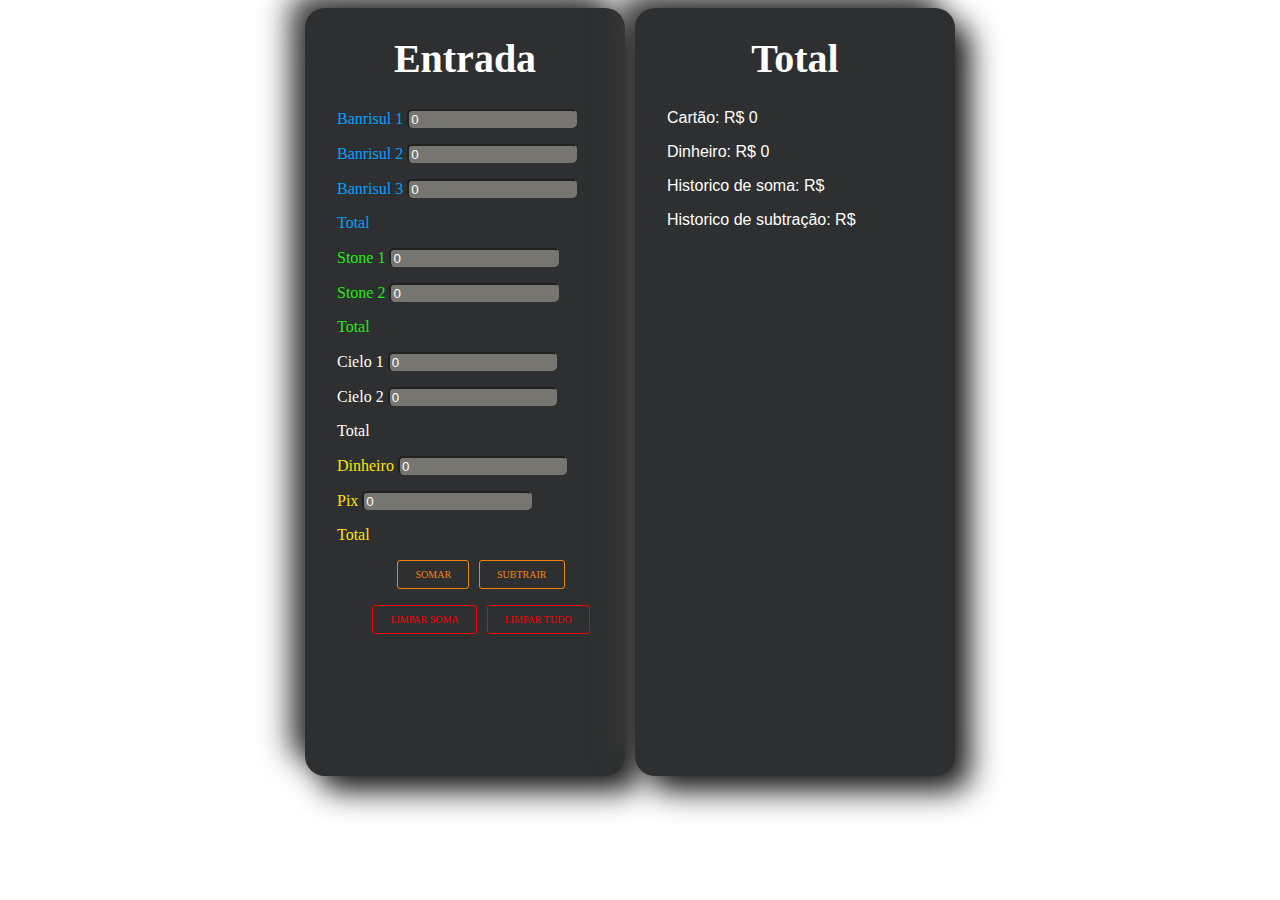
<file: main.html>
<!DOCTYPE html>

<html lang="pt-br">
<head>
    <meta charset="UTF-8">
    <meta name="viewport" content="width=device-width, initial-scale=1.0">
    <meta name="autor" content="Kaliztro">

    <link rel="shortcut icon" href="./img/Panesul.png">

    <title>Panesul - Fechamento</title>

    <link rel="stylesheet" href="./css/styles.css">
    <link rel="stylesheet" href="./css/input.css">
    <link rel="stylesheet" href="./css/button.css">

    <script src="https://ajax.googleapis.com/ajax/libs/jquery/3.5.1/jquery.min.js"></script>
    <script src="./javascript/script.js"></script>

</head>

<body>
    <div class="container">
        <div class="box">
            <h1 class="titulo"><b>Entrada</b></h1>
            <div class="box-itens">
                <form action="" method="post">
                    <div class="banrisul-barra">
                        <p class="banrisul">Banrisul 1 <input class="input" type="number" id="banri1" step="any" placeholder="0" onblur="banrisulSoma(), total()" min="0"><span class="banrisul-barra-border"></span> </p>
                    </div>
                    <div class="banrisul-barra">
                        <p class="banrisul">Banrisul 2 <input class="input" type="number" id="banri2" step="any" placeholder="0" onblur="banrisulSoma(), total()" min="0"><span class="banrisul-barra-border"></span> </p>
                    </div>
                    <div class="banrisul-barra">
                        <p class="banrisul">Banrisul 3 <input class="input" type="number" id="banri3" step="any" placeholder="0" onblur="banrisulSoma(), total()" min="0"><span class="banrisul-barra-border"></span> </p>
                    </div>
                    <p class="banrisul" id="banrisulTotal">Total</p>
                    <div class="stone-barra">
                        <p class="stone">Stone 1 <input class="input" type="number" id="stone1" step="any" placeholder="0" onblur="stoneSoma(), total()" min="0"><span class="stone-barra-border"></span> </p>
                    </div>
                    <div class="stone-barra">
                        <p class="stone">Stone 2 <input class="input" type="number" id="stone2" step="any" placeholder="0" onblur="stoneSoma(), total()" min="0"  ><span class="stone-barra-border"></span> </p>
                    </div>
                    <p class="stone" id="stoneTotal">Total</p>
                    <div class="cielo-barra">
                        <p class="cielo">Cielo 1 <input class="input" type="number" id="cielo1" step="any" placeholder="0" onblur="cieloSoma(), total()" min="0"><span class="cielo-barra-border"></span> </p>
                    </div>
                    <div class="cielo-barra">
                        <p class="cielo">Cielo 2 <input class="input" type="number" step="any" id="cielo2" placeholder="0" onblur="cieloSoma(), total()" min="0"><span class="cielo-barra-border"></span> </p>
                    </div>
                    <p class="cielo" id="cieloTotal">Total</p>
                    <div class="dinheiro-barra">
                        <p class="dinheiro">Dinheiro <input class="input" type="number" step="any" id="dinheiro" placeholder="0" onblur="total()" min="0"><span class="dinheiro-barra-border"></span> </p>
                    </div>
                    <div class="pix-barra">
                        <p class="dinheiro">Pix <input class="input" type="number" step="any" id="pix" placeholder="0" onblur="total()" min="0"><span class="pix-barra-border"></span> </p>
                    </div>
                    <p class="dinheiro" id="dinheiroTotal">Total</p>
                </form>
                    <p class="botao-entrada">
                    <button class="button" onclick="abrirModalSoma()">Somar</button>
                    <button class="button" onclick="abrirModalSubtracao()">Subtrair</button>
                    </p>
                    <p class="botao-entrada">
                    <button class="red-button" onclick="total()">Limpar soma</button>
                    <button class="red-button" onclick="location.reload()">Limpar tudo</button>
                </p>
            </div>
        </div>
        <div class="box">
            <h1 class="titulo" id="total"> Total</h1>
            <div class="box-itens">
                <p class="maqui" id="mac">Cartão: R$ 0</p>
                <p class="dinh" id="din">Dinheiro: R$ 0</p>
                <p id="valoresSomados">Historico de soma: R$ </p>
                <p id="resultadoSoma"></p>
                <p id="valoresSubtraidos">Historico de subtração: R$ </p>
                <p id="resultadoSub"></p>
            </div>
        </div>
        <div>
            <dialog class="card" id="dialog-soma">
                <div class="form">
                    <p class="dialog-font">Digite o valor a ser somado ou 0 para sair</p>
                    <input class="input-card-soma" type="number" id="somaInput" onkeydown="if (event.key === 'Enter') somar()">
                    <button class="green-button" onclick="somar()">Continuar</button>
                    <button class="red-button" onclick="fecharSoma()">Sair</button>
                </div>
                <p id="dialog-soma-resultado">Total</p>
            </dialog>
        </div>
        <div>
            <dialog class="card" id="dialog-Subtra">
                <div class="form">
                    <p class="dialog-font">Digite o valor a ser subtraido ou 0 para sair</p>
                    <input class="input-card-soma" type="number" id="subtracaoInput" onkeydown="if (event.key === 'Enter') subtrair()">
                    <button class="green-button" onclick="subtrair()">Continuar</button>
                    <button class="red-button" onclick="fecharSubtracao()">Sair</button>
                </div>
                <p id="dialog-sub-resultado">Total</p>
            </dialog>
        </div>
    </div>

</body>

</html>
</file>
<file: css/styles.css>
body.dark-theme {
    background-color: #303131;
    color: #fff;
}

button {
    cursor: pointer;
}

.container {
    gap: 10px;
    display: flex;
    flex-wrap: wrap;
    justify-content: center;
}

.box {
    width: 20rem;      /*! Largura */
    height: 48rem;     /*! Altura */
    background-color: #2e2f30;
    border-radius: 20px;
    box-shadow: 15px 15px 30px rgb(25, 25, 25), -15px -15px 30px rgb(60, 60, 60);
    border: none;
}

.box-itens {
    margin-left: 2rem;
}

.titulo {
    color: #ffffff;
    font-size: 40px;
    display: flex;
    justify-content: center;

}

.span-cifrao {
    color: rgb(250, 225, 3);
}

.total {
    color: #ffffff;
    font-family: 'Roboto', sans-serif;
}

.maqui, .dinh, #valoresSomados, #resultadoSoma, #valoresSubtraidos ,#resultadoSub {
    font-family: 'Roboto', sans-serif;
}

#resultadoSoma {
    color: #20EC0E;
}

#resultadoSub {
    color: #ff5733;
}

.botao-entrada {
    display: flex;
    justify-content: center;
    gap: 10px;
}

p {
    color: #ffffff;
}

.stone {
    color: #20EC0E;
}

.banrisul {
    color: #00a2ff;
}

.cielo {
    color: #ffffff;
}

.caixa {
    color: #ffc013;
}

.tef {
    color: #20EC0E;
    font-family: 'roboto', Times, serif;
}

.dinheiro {
    color: #FFE500;
}

.card {
    width: 350px; min-width: 175px;      /*! Largura */
    height: 150px; min-height: 125px;    /*! Altura */
    border-radius: 30px;
    background: #212121;
    box-shadow: 15px 15px 30px rgb(25, 25, 25), -15px -15px 30px rgb(60, 60, 60);
    border: none;
}

nav {
    display: flex;
    justify-content: space-between;
    align-items: center;
}

nav ul {
    list-style: none;
    padding: 0;
    display: flex;
    margin-left: 30px;
}

nav ul li {
    margin-right: 10px;
}

a {
    text-decoration: none;
    color: #fff;
    font-weight: bold;
    font-size: 14px; 
    transition: color 0.3s;
    &:hover {
        color: #ff5733;
    }
} 

label.ui-switch {
    display: flex;
    align-items: center;
    margin-right: 50px;
}
</file>
<file: css/input.css>
.input {
    width: 10.1rem;
    border-bottom: var(--border-height) solid var(--border-before-color);
    border-radius: 5px;
    background-color: rgb(119, 117, 111);
    color: #ffffff;
}

::placeholder {
    color: #ffffff;

    input:focus {
        outline: none;
    }
}

textarea:focus, input:focus { box-shadow: 0 0 0 0; outline: 0; }

/* remove os setinhas que acrescentam/diminuem um numero do imput */

input[type="number"]::-webkit-inner-spin-button {
    -webkit-appearance: none;
    margin: 0;
}

input[type=number] {
    -moz-appearance: textfield;
    appearance: textfield;
}

/* Efeito para o input Banrisul */

.banrisul-barra {
    --border-after-color: #00a2ff;
    position: relative;
    margin-bottom: 10px;
}

.banrisul-barra-border {
    position: absolute;
    background: var(--border-after-color);
    width: 0%;
    height: 2px;
    bottom: 0;
    left: 4.5rem;  /* inicio da animacao */
    transition: 0.3s;
}

input:focus~.banrisul-barra-border {
    width: 10.3rem; /* controla o comprimento da animacao*/    
}

/* Efeito para o input Stone */

.stone-barra {
    --border-after-color: #20EC0E;
    position: relative;
    margin-bottom: 10px;
}

.stone-barra-border {
    position: absolute;
    background: var(--border-after-color);
    width: 0%;
    height: 2px;
    bottom: 0;
    left: 3.4rem;
    transition: 0.3s;
}

input:focus~.stone-barra-border {
    width: 10.3rem; 
}

/* Efeito para o input Cielo */

.cielo-barra {
    --border-after-color: #000000;
    position: relative;
    margin-bottom: 10px;
}

.cielo-barra-border {
    position: absolute;
    background: var(--border-after-color);
    width: 0%;
    height: 2px;
    bottom: 0;
    left: 3.3rem;
    transition: 0.3s;
}

input:focus~.cielo-barra-border {
    width: 10.3rem; 
}

/* Efeito para o input caixa */

.caixa-barra {
    --border-after-color: #ffc013;
    position: relative;
}

.caixa-barra-border {
    position: absolute;
    background: var(--border-after-color);
    width: 0%;
    height: 2px;
    bottom: 0;
    left: 2.8rem;
    transition: 0.3s;
}

input:focus~.caixa-barra-border {
    width: 10.2rem; 
}

/* Efeito para o input Dinheiro */

.dinheiro-barra {
    --border-after-color: #FFE500;
    position: relative;
    margin-bottom: 10px;
}

.dinheiro-barra-border {
    position: absolute;
    background: var(--border-after-color);
    width: 0%;
    height: 2px;
    bottom: 0;
    left: 4rem;
    transition: 0.3s;
}

input:focus~.dinheiro-barra-border {
    width: 10.2rem; 
}

/* Efeito para o input TEF */

.tef-barra {
    --border-after-color: #20EC0E;
    position: relative;
    margin-bottom: 10px;
}

.tef-barra-border {
    position: absolute;
    background: var(--border-after-color);
    width: 0%;
    height: 2px;
    bottom: 0;
    left: 2.3rem;
    transition: 0.3s;
}

input:focus~.tef-barra-border {
    width: 10.3rem; 
}

/* Efeito para o input Dinheiro */

.pix-barra {
    --border-after-color: #FFE500;
    position: relative;
}

.pix-barra-border {
    position: absolute;
    background: var(--border-after-color);
    width: 0%;
    height: 2px;
    bottom: 0;
    left: 1.8rem;
    transition: 0.3s;
}

input:focus~.pix-barra-border {
    width: 10.2rem; 
}

/* Efeito para o input input-card-soma */

.input-card-soma {
    width: 150px;
    height: 19px;
    margin-top: 3px;
    border-bottom: var(--border-height) solid var(--border-before-color);
    border-radius: 5px;
    background-color: rgb(119, 117, 111);
    color: #ffffff;
    caret-color: #20EC0E;
    border: 2px solid #ccc;
    border-radius: 5px;
    font-size: 14px;
    outline: none;
}

.input-card-soma:focus {
    border-color: #0bf32a;
    box-shadow: 0 0 0 0.2rem rgba(0, 123, 255, 0.25);
}
</file>
<file: css/button.css>
.button {
    --color: #f08409;
    padding: 0.8em 1.7em;
    background-color: transparent;
    border-radius: .3em;
    position: relative;
    overflow: hidden;
    cursor: pointer;
    transition: .5s;
    font-weight: 400;
    font-size: 10px;
    border: 1px solid;
    font-family: inherit;
    text-transform: uppercase;
    color: var(--color);
    z-index: 1;
   }
   
   .button::before, .button::after {
    content: '';
    display: block;
    width: 10px;
    height: 100px;
    transform: translate(-50%, -50%);
    position: absolute;
    border-radius: 50%;
    z-index: -1;
    background-color: var(--color);
    transition: 1s ease;
   }
   
   .button::before {
    top: -1em;
    left: -1em;
   }
   
   .button::after {
    left: calc(100% + 1em);
    top: calc(100% + 1em);
   }
   
   .button:hover::before, .button:hover::after {
    height: 410px;
    width: 410px;
   }
   
   .button:hover {
    color: rgb(10, 25, 30);
   }
   
   .button:active {
    filter: brightness(.8);
   }
   

   /* BOTAO VERMELHO */

   .red-button {
    --color: #f50000;
    padding: 0.8em 1.7em;
    background-color: transparent;
    border-radius: .3em;
    position: relative;
    overflow: hidden;
    cursor: pointer;
    transition: .5s;
    font-weight: 400;
    font-size: 10px;
    border: 1px solid;
    font-family: inherit;
    text-transform: uppercase;
    color: var(--color);
    z-index: 1;
   }
   
   .red-button::before, .red-button::after {
    content: '';
    display: block;
    width: 10px;
    height: 100px;
    transform: translate(-50%, -50%);
    position: absolute;
    border-radius: 50%;
    z-index: -1;
    background-color: var(--color);
    transition: 1s ease;
   }
   
   .red-button::before {
    top: -1em;
    left: -1em;
   }
   
   .red-button::after {
    left: calc(100% + 1em);
    top: calc(100% + 1em);
   }
   
   .red-button:hover::before, .red-button:hover::after {
    height: 410px;
    width: 410px;
   }
   
   .red-button:hover {
    color: rgb(10, 25, 30);
   }
   
   .red-button:active {
    filter: brightness(.8);
   }

    /* BOTAO VERDE */

    .green-button {
        --color: #0bf32a;
        padding: 0.8em 1.7em;
        background-color: transparent;
        border-radius: .3em;
        position: relative;
        overflow: hidden;
        cursor: pointer;
        transition: .5s;
        font-weight: 400;
        font-size: 10px;
        border: 1px solid;
        font-family: inherit;
        text-transform: uppercase;
        color: var(--color);
        z-index: 1;
       }
       
       .green-button::before, .green-button::after {
        content: '';
        display: block;
        width: 10px;
        height: 100px;
        transform: translate(-50%, -50%);
        position: absolute;
        border-radius: 50%;
        z-index: -1;
        background-color: var(--color);
        transition: 1s ease;
       }
       
       .green-button::before {
        top: -1em;
        left: -1em;
       }
       
       .green-button::after {
        left: calc(100% + 1em);
        top: calc(100% + 1em);
       }
       
       .green-button:hover::before, .green-button:hover::after {
        height: 410px;
        width: 410px;
       }
       
       .green-button:hover {
        color: rgb(10, 25, 30);
       }
       
       .green-button:active {
        filter: brightness(.8);
       }
   

/* Switch Dark/Light */
.ui-switch {
    /* switch */
    --switch-bg: rgb(135, 150, 165);
    --switch-width: 48px;
    --switch-height: 20px;
    /* circle */
    --circle-diameter: 32px;
    --circle-bg: rgb(0, 56, 146);
    --circle-inset: calc((var(--circle-diameter) - var(--switch-height)) / 2);
    
  }
  
  .ui-switch input {
    display: none;
  }
  
  .slider {
    -webkit-appearance: none;
    -moz-appearance: none;
    appearance: none;
    width: var(--switch-width);
    height: var(--switch-height);
    background: var(--switch-bg);
    border-radius: 999px;
    position: relative;
    cursor: pointer;
  }
  
  .slider .circle {
    top: calc(var(--circle-inset) * -1);
    left: 0;
    width: var(--circle-diameter);
    height: var(--circle-diameter);
    position: absolute;
    background: var(--circle-bg);
    border-radius: inherit;
    background-image: url("[data-uri]");
    background-repeat: no-repeat;
    background-position: center center;
    -webkit-transition: left 150ms cubic-bezier(0.4, 0, 0.2, 1) 0ms, -webkit-transform 150ms cubic-bezier(0.4, 0, 0.2, 1) 0ms;
    -o-transition: left 150ms cubic-bezier(0.4, 0, 0.2, 1) 0ms, transform 150ms cubic-bezier(0.4, 0, 0.2, 1) 0ms;
    transition: left 150ms cubic-bezier(0.4, 0, 0.2, 1) 0ms, transform 150ms cubic-bezier(0.4, 0, 0.2, 1) 0ms, -webkit-transform 150ms cubic-bezier(0.4, 0, 0.2, 1) 0ms;
    display: -webkit-box;
    display: -ms-flexbox;
    display: flex;
    -webkit-box-align: center;
    -ms-flex-align: center;
    align-items: center;
    -webkit-box-pack: center;
    -ms-flex-pack: center;
    justify-content: center;
    box-shadow: 0px 2px 1px -1px rgba(0,0,0,0.2), 0px 1px 1px 0px rgba(0,0,0,0.14), 0px 1px 3px 0px rgba(0,0,0,0.12);
    ;
  }
  
  .slider .circle::before {
    content: "";
    position: absolute;
    width: 100%;
    height: 100%;
    background: rgba(255, 255, 255, 0.75);
    border-radius: inherit;
    -webkit-transition: all 500ms;
    -o-transition: all 500ms;
    transition: all 500ms;
    opacity: 0;
  }
  
  .ui-switch input:checked+.slider .circle {
    left: calc(100% - var(--circle-diameter));
    background-image: url("[data-uri]");
  }
  
  .ui-switch input:active+.slider .circle::before {
    -webkit-transition: 0s;
    -o-transition: 0s;
    transition: 0s;
    opacity: 1;
    width: 0;
    height: 0;
  }
</file>
